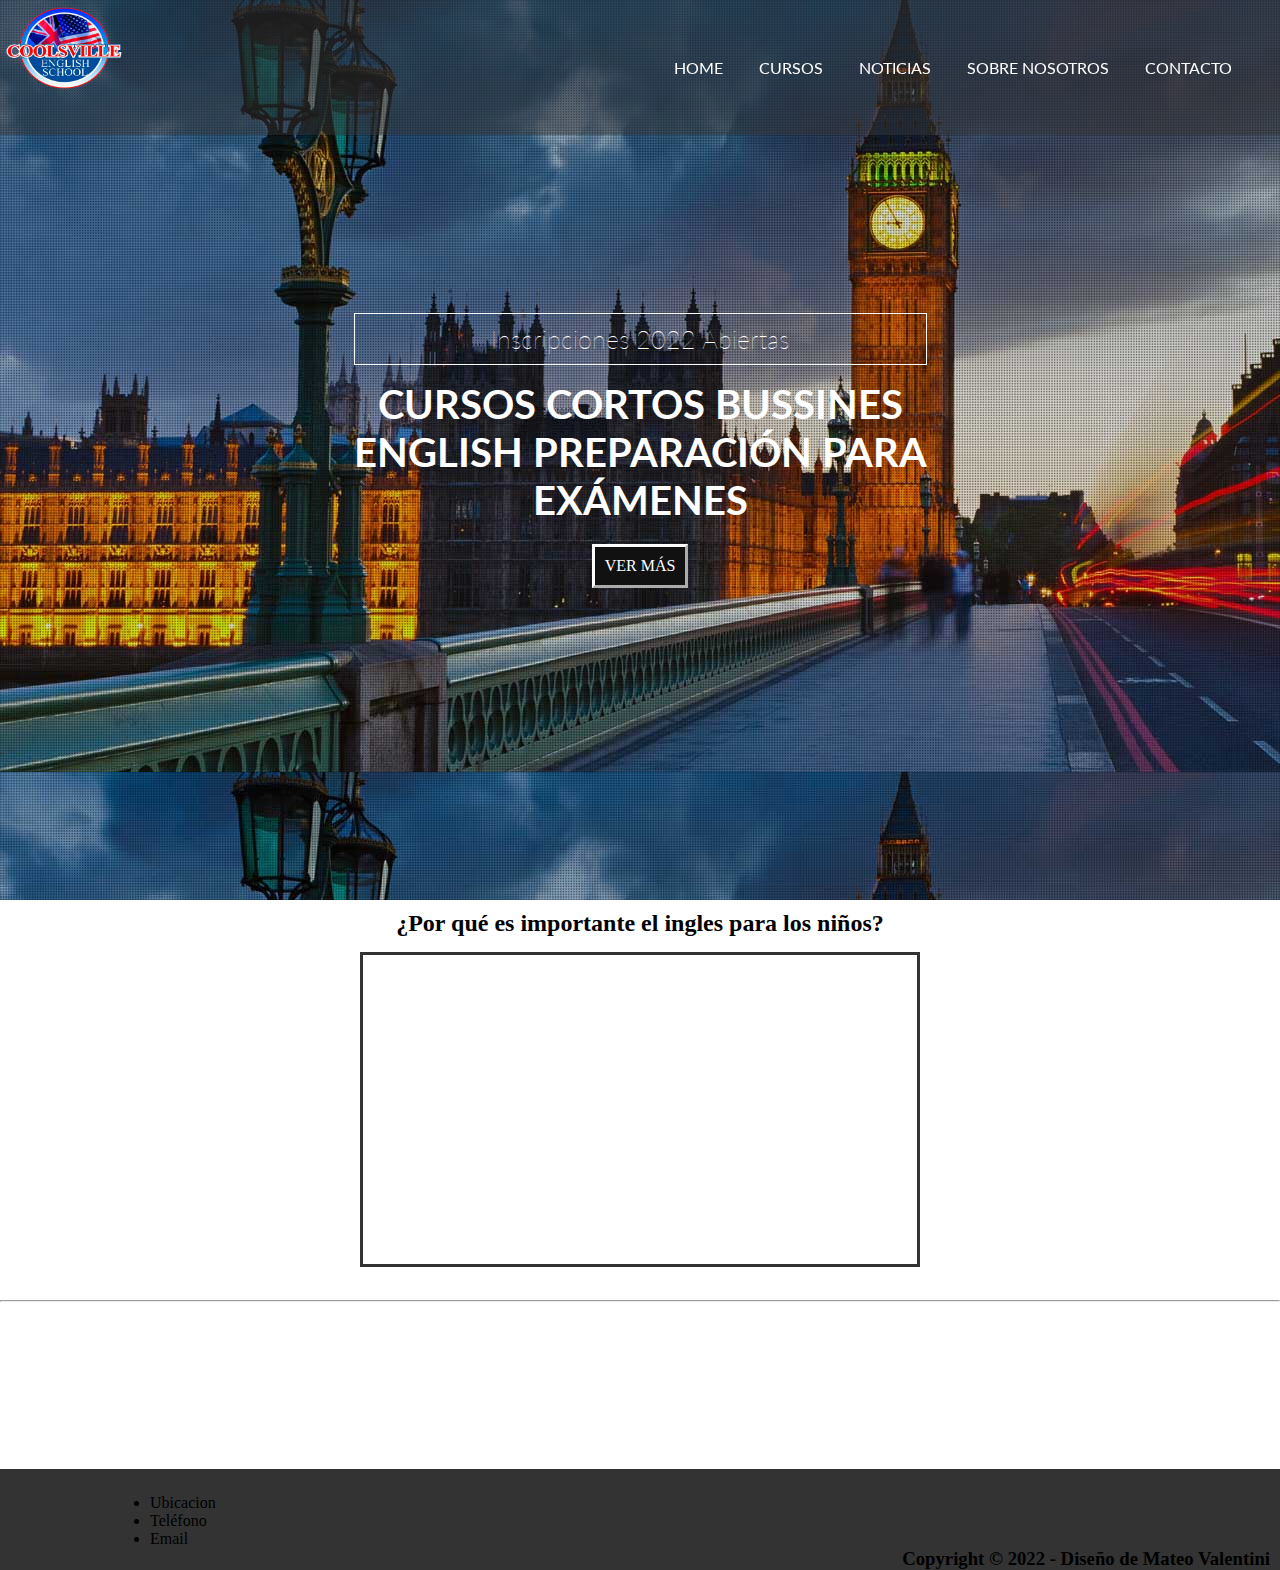
<file: index.html>
<html lang="en">
<head>
  <meta charset="UTF-8">
  <meta http-equiv="X-UA-Compatible" content="IE=edge">
  <meta name="viewport" content="width=device-width, initial-scale=1.0">
  <!-- Lato Bold 700 -->
  <link rel="preconnect" href="https://fonts.googleapis.com">
  <link rel="preconnect" href="https://fonts.gstatic.com" crossorigin>
  <link href="https://fonts.googleapis.com/css2?family=Lato:wght@700&display=swap" rel="stylesheet">
  <!--  -->
  <!-- Lato Regular 400 -->
  <link rel="preconnect" href="https://fonts.googleapis.com">
  <link rel="preconnect" href="https://fonts.gstatic.com" crossorigin>
  <link href="https://fonts.googleapis.com/css2?family=Lato&family=Paytone+One&display=swap" rel="stylesheet">
  <!--  -->
  <!--  -->
  <link rel="stylesheet" href="./css/styles.css">
  <link rel="shortcut icon" href="./assets/favicon.png">
  <title>Coolsville</title>
</head>
<body>
  <!-- Inicio Header -->
  <header>
    <img src="./assets/Logo.png" alt="LOGO">
    <nav class="nav">
      <ul class="nav__ul">
        <li class="nav__ul__li"><a href="index.html">HOME</a></li>
        <li class="nav__ul__li"><a href="pages/cursos.html">CURSOS</a></li>
        <li class="nav__ul__li"><a href="pages/noticias.html">NOTICIAS</a></li>
        <li class="nav__ul__li"><a href="pages/sobre-nosotros.html">SOBRE NOSOTROS</a></li>
        <li class="nav__ul__li"><a href="pages/contacto.html">CONTACTO</a></li>
      </ul>
    </nav>
  </header>
  <!-- Fin Header -->
  <!-- inicio Main -->
  <main class="main-grid">
    <!-- section 1 -->
    <section class="inscripciones inscripcion-grid">
      <div class="inscripciones__contenedor">
        <h1 class="inscripciones__contenedor__titulo">Inscripciones 2022 Abiertas</h1>
        <p class="inscripciones__contenedor__parrafo">CURSOS CORTOS BUSSINES <br> ENGLISH PREPARACIÓN PARA <br> EXÁMENES</p>
        <a href="#" class="inscripciones__contenedor__btn">VER MÁS</a>
      </div>
    </section>
    <br>
    <hr>
    <br>
    <!-- section 2 -->
    <section class="videoInformativo">
      <h2 class="videoInformativo__titulo">¿Por qué es importante el ingles para los niños?</h2>
      <iframe class="videoInformativo__video" width="560" height="315" src="https://www.youtube.com/embed/hShvZUrBJA0" title="YouTube video player" frameborder="0" allow="accelerometer; autoplay; clipboard-write; encrypted-media; gyroscope; picture-in-picture" allowfullscreen></iframe>
    </section>
  </main>
  <!-- Fin Main -->
  <!-- footer -->
  <footer class="footer">
    <ul class="footer__ul">
    <li class="footer__ul__li">Ubicacion</li>
    <li class="footer__ul__li">Teléfono</li>
    <li class="footer__ul__li">Email</li>
    </ul>
    <h3 class="footer__titulo">
      Copyright © 2022 - Diseño de Mateo Valentini
    </h3> 
  </footer>
</body>
</html>
</file>
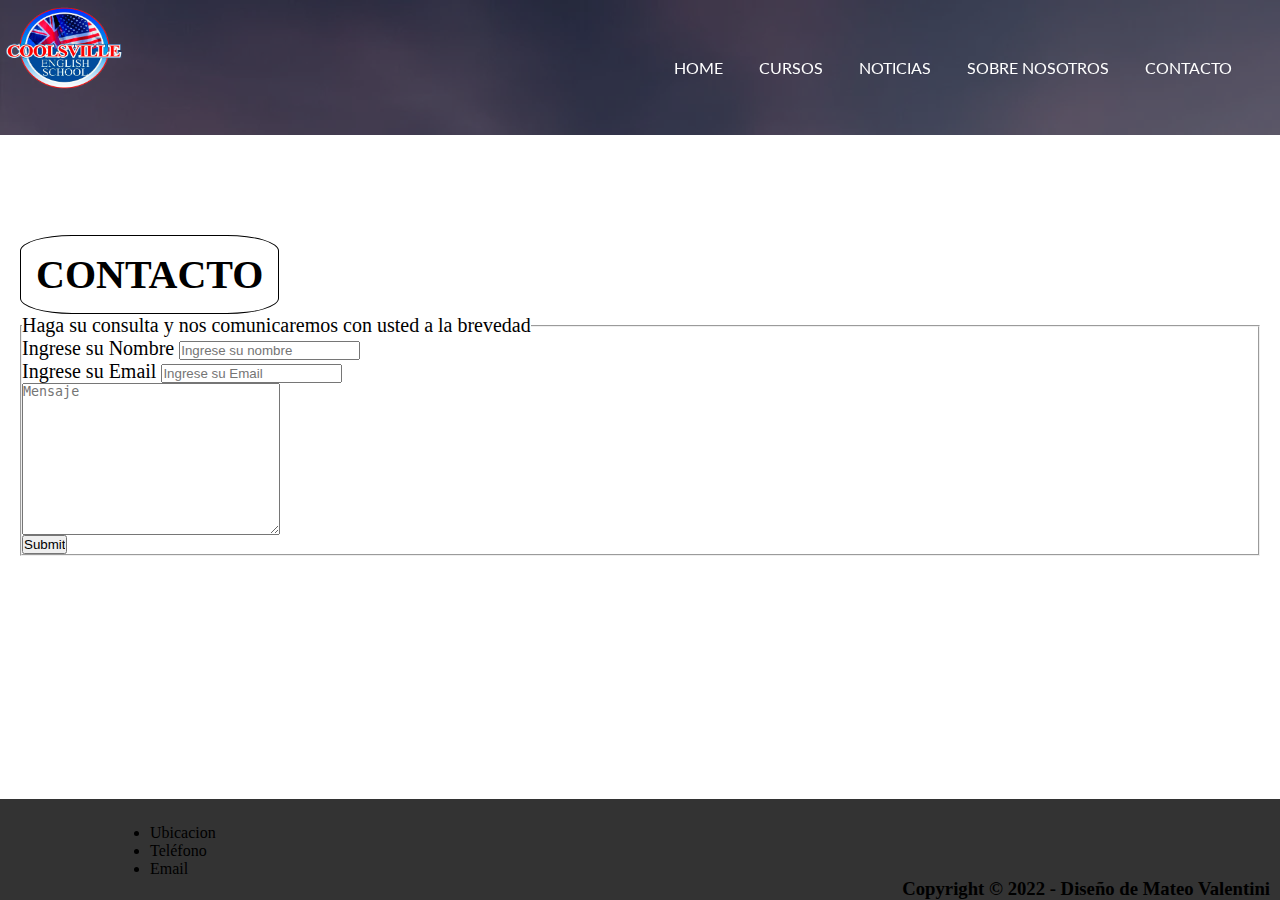
<file: pages/contacto.html>
<html lang="en">
<head>
  <meta charset="UTF-8">
  <meta http-equiv="X-UA-Compatible" content="IE=edge">
  <meta name="viewport" content="width=device-width, initial-scale=1.0">
  <!-- Lato Bold 700 -->
  <link rel="preconnect" href="https://fonts.googleapis.com">
  <link rel="preconnect" href="https://fonts.gstatic.com" crossorigin>
  <link href="https://fonts.googleapis.com/css2?family=Lato:wght@700&display=swap" rel="stylesheet">
  <!--  -->
  <!-- Lato Regular 400 -->
  <link rel="preconnect" href="https://fonts.googleapis.com">
  <link rel="preconnect" href="https://fonts.gstatic.com" crossorigin>
  <link href="https://fonts.googleapis.com/css2?family=Lato&family=Paytone+One&display=swap" rel="stylesheet">
  <!--  -->
  <!-- Inter Regular 400 -->
  <link rel="preconnect" href="https://fonts.googleapis.com">
  <link rel="preconnect" href="https://fonts.gstatic.com" crossorigin>
  <link href="https://fonts.googleapis.com/css2?family=Inter&display=swap" rel="stylesheet">
<!--  -->
<!-- Open Sans -->
  <link rel="preconnect" href="https://fonts.googleapis.com">
  <link rel="preconnect" href="https://fonts.gstatic.com" crossorigin>
  <link href="https://fonts.googleapis.com/css2?family=Open+Sans:wght@300&display=swap" rel="stylesheet">
<!--  -->
<!-- Vidaloka -->
  <link rel="preconnect" href="https://fonts.googleapis.com">
  <link rel="preconnect" href="https://fonts.gstatic.com" crossorigin>
  <link href="https://fonts.googleapis.com/css2?family=Vidaloka&display=swap" rel="stylesheet">
<!--  -->
<!--  -->
  <link rel="stylesheet" href="../css/styles.css">
  <link rel="shortcut icon" href="../assets/favicon.png">
  <title>CoolsVille | CONTACTO</title>
</head>
<body>
  <!-- Inicio Header -->
  <header>
    <img src="../assets/Logo.png" alt="LOGO">
    <nav class="nav">
      <ul class="nav__ul">
        <li class="nav__ul__li"><a href="../index.html">HOME</a></li>
        <li class="nav__ul__li"><a href="./cursos.html">CURSOS</a></li>
        <li class="nav__ul__li"><a href="./noticias.html">NOTICIAS</a></li>
        <li class="nav__ul__li"><a href="./sobre-nosotros.html">SOBRE NOSOTROS</a></li>
        <li class="nav__ul__li"><a href="./contacto.html">CONTACTO</a></li>
      </ul>
    </nav>
  </header>
  <!-- Fin Header -->
  <div class="bannerContacto header-fondo"></div>
  <!-- Inicio Main -->
  <article>
    <section class="contactoFormulario">
      <h1>CONTACTO</h1>
        <form action="" method="post">
          <fieldset>
            <legend>Haga su consulta y nos comunicaremos con usted a la brevedad</legend>
            <div>
              <label for="nombre">Ingrese su Nombre</label>
              <input type="text" id="nombre" placeholder="Ingrese su nombre" required>
            </div>
            <div>
              <label for="mail">Ingrese su Email</label>
              <input type="email" id="mail" placeholder="Ingrese su Email" required>
            </div>
            <div>
              <textarea name="consulta" id="" cols="30" rows="10" placeholder="Mensaje" required></textarea>
            </div>
            <input type="submit">
          </fieldset>
        </form>
    </section>
  </article>
  <!-- Fin Main -->
  <!-- footer -->
  <footer class="footer">
    <ul class="footer__ul">
    <li class="footer__ul__li">Ubicacion</li>
    <li class="footer__ul__li">Teléfono</li>
    <li class="footer__ul__li">Email</li>
    </ul>
    <h3 class="footer__titulo">
      Copyright © 2022 - Diseño de Mateo Valentini
    </h3> 
  </footer>
</body>
</html>
</file>
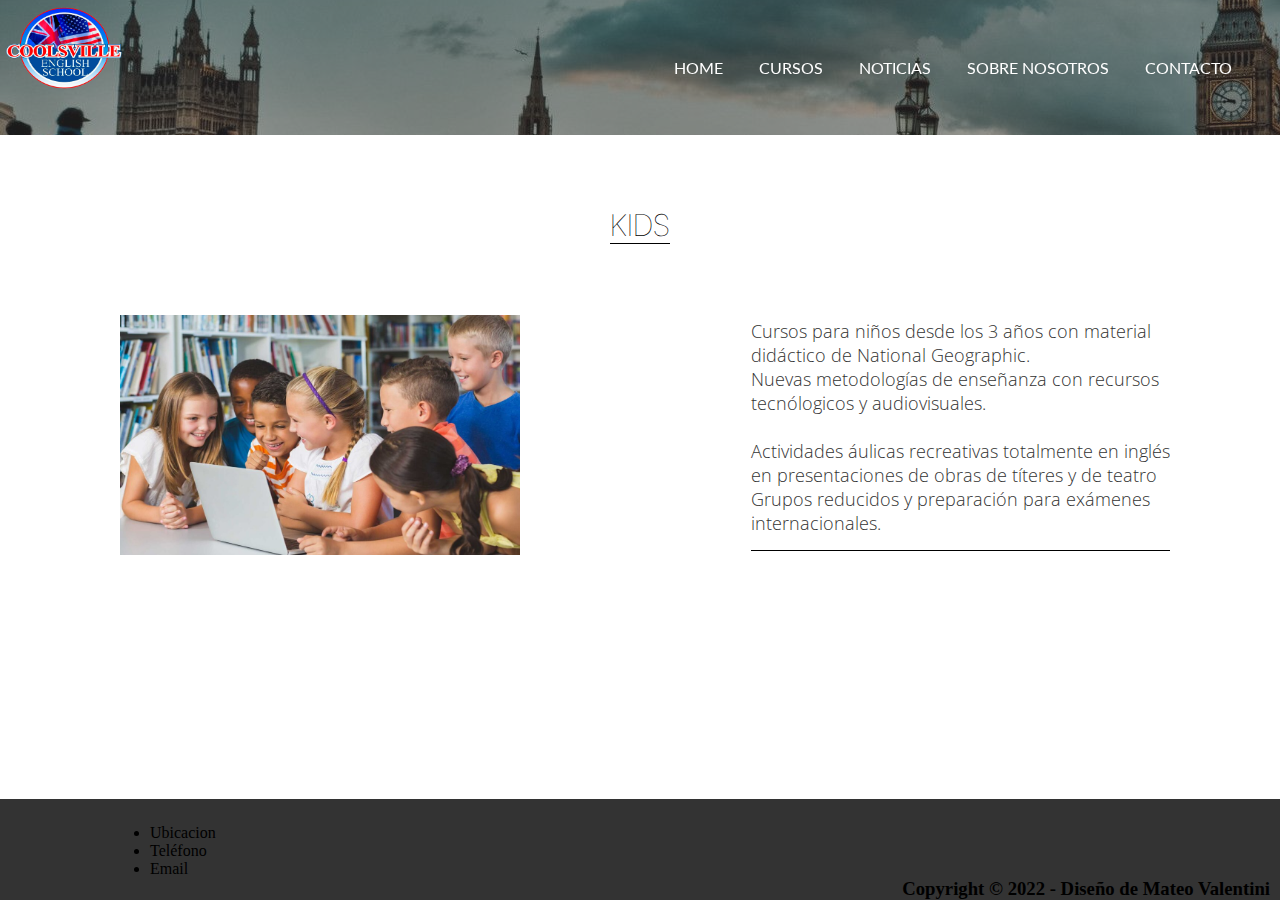
<file: pages/cursos.html>
<html lang="en">
<head>
  <meta charset="UTF-8">
  <meta http-equiv="X-UA-Compatible" content="IE=edge">
  <meta name="viewport" content="width=device-width, initial-scale=1.0">
  <!-- Lato Bold 700 -->
  <link rel="preconnect" href="https://fonts.googleapis.com">
  <link rel="preconnect" href="https://fonts.gstatic.com" crossorigin>
  <link href="https://fonts.googleapis.com/css2?family=Lato:wght@700&display=swap" rel="stylesheet">
  <!--  -->
  <!-- Lato Regular 400 -->
  <link rel="preconnect" href="https://fonts.googleapis.com">
  <link rel="preconnect" href="https://fonts.gstatic.com" crossorigin>
  <link href="https://fonts.googleapis.com/css2?family=Lato&family=Paytone+One&display=swap" rel="stylesheet">
  <!--  -->
  <!-- Inter Regular 400 -->
  <link rel="preconnect" href="https://fonts.googleapis.com">
  <link rel="preconnect" href="https://fonts.gstatic.com" crossorigin>
  <link href="https://fonts.googleapis.com/css2?family=Inter&display=swap" rel="stylesheet">
<!--  -->
<!-- Open Sans -->
  <link rel="preconnect" href="https://fonts.googleapis.com">
  <link rel="preconnect" href="https://fonts.gstatic.com" crossorigin>
  <link href="https://fonts.googleapis.com/css2?family=Open+Sans:wght@300&display=swap" rel="stylesheet">
<!--  -->
<!--  -->
  <link rel="stylesheet" href="../css/styles.css">
  <link rel="shortcut icon" href="../assets/favicon.png">
  <title>CoolsVille | CURSOS</title>
</head>
<body>
  <!-- Inicio Header -->
  <header>
    <img src="../assets/Logo.png" alt="LOGO">
    <nav class="nav">
      <ul class="nav__ul">
        <li class="nav__ul__li"><a href="../index.html">HOME</a></li>
        <li class="nav__ul__li"><a href="./cursos.html">CURSOS</a></li>
        <li class="nav__ul__li"><a href="./noticias.html">NOTICIAS</a></li>
        <li class="nav__ul__li"><a href="./sobre-nosotros.html">SOBRE NOSOTROS</a></li>
        <li class="nav__ul__li"><a href="./contacto.html">CONTACTO</a></li>
      </ul>
    </nav>
  </header>
  <!-- Fin Header -->
  <div class="bannerCursos header-fondo"></div>
  <!-- Inicio Main -->
  <main class="cursos-grid">
    <section class="kids kids-grid">
      <h1 class="kids__titulo">KIDS</h1>
      <div class="kids__img">
        <img src="../assets/cursosKids.jpg" alt="niños">
      </div>
      <div class="kids__p">
        <p>
            Cursos para niños desde los 3 años con material <br> didáctico de National Geographic. 
            <br>
            Nuevas metodologías de enseñanza con recursos <br> tecnólogicos y audiovisuales.
            <br> <br>
            Actividades áulicas recreativas totalmente en inglés <br> en presentaciones de obras de títeres y de teatro
            <br>
            Grupos reducidos y preparación para exámenes <br> internacionales.
        </p>
      </div>
    </section>
  </main>
  <!-- Fin Main -->
    <!-- footer -->
  <footer class="footer">
    <ul class="footer__ul">
    <li class="footer__ul__li">Ubicacion</li>
    <li class="footer__ul__li">Teléfono</li>
    <li class="footer__ul__li">Email</li>
    </ul>
    <h3 class="footer__titulo">
      Copyright © 2022 - Diseño de Mateo Valentini
    </h3> 
  </footer>
</body>
</html>
</file>
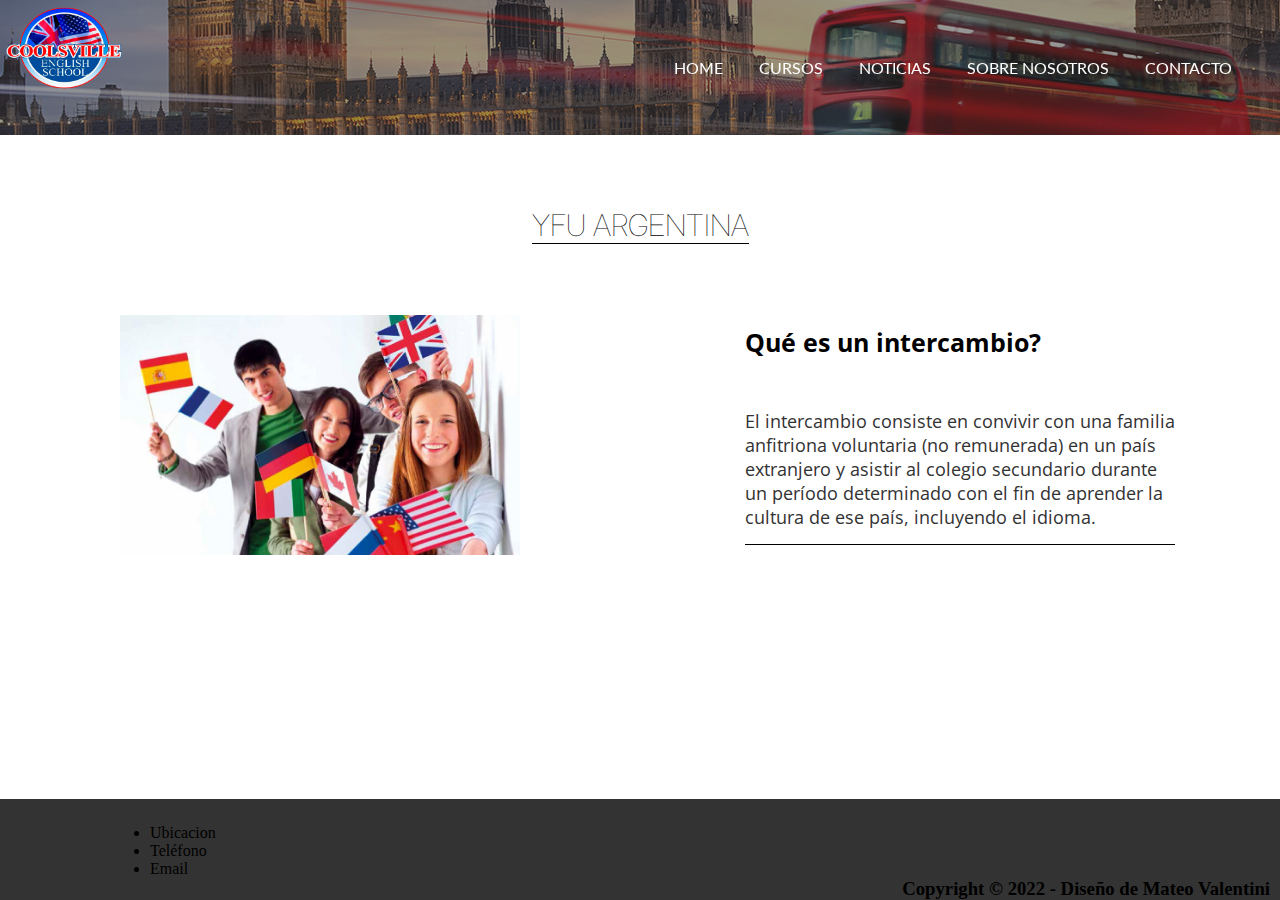
<file: pages/noticias.html>
<html lang="en">
<head>
  <meta charset="UTF-8">
  <meta http-equiv="X-UA-Compatible" content="IE=edge">
  <meta name="viewport" content="width=device-width, initial-scale=1.0">
  <!-- Lato Bold 700 -->
  <link rel="preconnect" href="https://fonts.googleapis.com">
  <link rel="preconnect" href="https://fonts.gstatic.com" crossorigin>
  <link href="https://fonts.googleapis.com/css2?family=Lato:wght@700&display=swap" rel="stylesheet">
  <!--  -->
  <!-- Lato Regular 400 -->
  <link rel="preconnect" href="https://fonts.googleapis.com">
  <link rel="preconnect" href="https://fonts.gstatic.com" crossorigin>
  <link href="https://fonts.googleapis.com/css2?family=Lato&family=Paytone+One&display=swap" rel="stylesheet">
  <!--  -->
  <!-- Inter Regular 400 -->
  <link rel="preconnect" href="https://fonts.googleapis.com">
  <link rel="preconnect" href="https://fonts.gstatic.com" crossorigin>
  <link href="https://fonts.googleapis.com/css2?family=Inter&display=swap" rel="stylesheet">
<!--  -->
<!-- Open Sans -->
  <link rel="preconnect" href="https://fonts.googleapis.com">
  <link rel="preconnect" href="https://fonts.gstatic.com" crossorigin>
  <link href="https://fonts.googleapis.com/css2?family=Open+Sans:wght@300&display=swap" rel="stylesheet">
<!--  -->
<!--  -->
  <link rel="stylesheet" href="../css/styles.css">
  <link rel="shortcut icon" href="../assets/favicon.png">
  <title>CoolsVille | NOTICIAS</title>
</head>
<body>
  <!-- Inicio Header -->
  <header>
    <img src="../assets/Logo.png" alt="LOGO">
    <nav class="nav">
      <ul class="nav__ul">
        <li class="nav__ul__li"><a href="../index.html">HOME</a></li>
        <li class="nav__ul__li"><a href="./cursos.html">CURSOS</a></li>
        <li class="nav__ul__li"><a href="./noticias.html">NOTICIAS</a></li>
        <li class="nav__ul__li"><a href="./sobre-nosotros.html">SOBRE NOSOTROS</a></li>
        <li class="nav__ul__li"><a href="./contacto.html">CONTACTO</a></li>
      </ul>
    </nav>
  </header>
  <!-- Fin Header -->
  <div class="bannerNoticias header-fondo"></div>
  <!-- Inicio Main -->
  <main class="noticias-grid">
    <section class="yfu yfu-grid">
      <h1 class="yfu__titulo">YFU ARGENTINA</h1>
      <div class="yfu__img">
        <img src="../assets/yfuImg.jpg" alt="personas de intercambio">
      </div>
      <div class="yfu__informacion">
        <h2>Qué es un intercambio?</h2>
        <p>El intercambio consiste en convivir con una familia <br> anfitriona voluntaria (no remunerada) en un país <br> extranjero y asistir al colegio secundario durante <br> un período determinado con el fin de aprender la <br> cultura de ese país, incluyendo el idioma.
        </p>
      </div>
    </section>
  </main>
  <!-- Fin Main -->
  <!-- footer -->
  <footer class="footer">
    <ul class="footer__ul">
    <li class="footer__ul__li">Ubicacion</li>
    <li class="footer__ul__li">Teléfono</li>
    <li class="footer__ul__li">Email</li>
    </ul>
    <h3 class="footer__titulo">
      Copyright © 2022 - Diseño de Mateo Valentini
    </h3> 
  </footer>
</body>
</html>
</file>
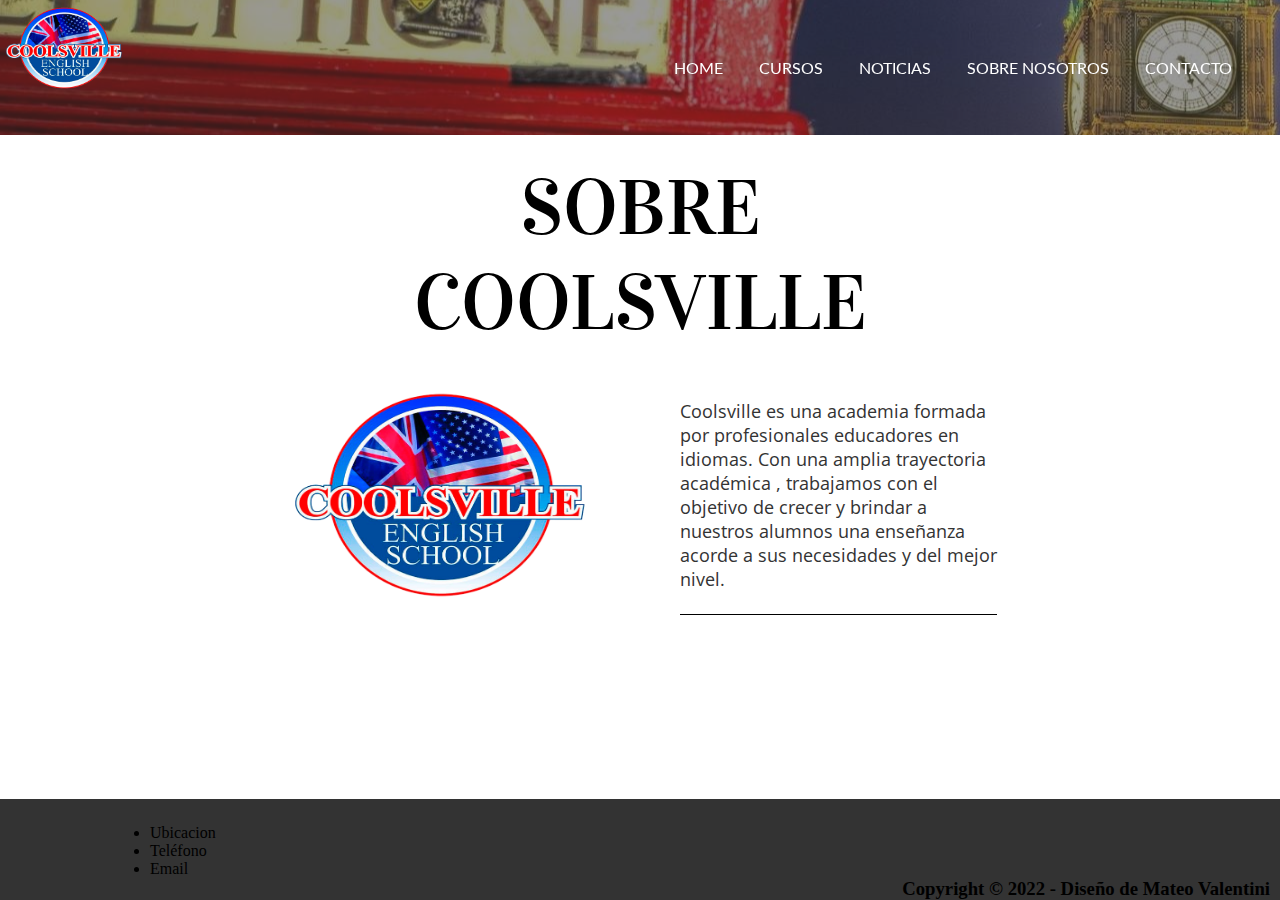
<file: pages/sobre-nosotros.html>
<html lang="en">
<head>
  <meta charset="UTF-8">
  <meta http-equiv="X-UA-Compatible" content="IE=edge">
  <meta name="viewport" content="width=device-width, initial-scale=1.0">
  <!-- Lato Bold 700 -->
  <link rel="preconnect" href="https://fonts.googleapis.com">
  <link rel="preconnect" href="https://fonts.gstatic.com" crossorigin>
  <link href="https://fonts.googleapis.com/css2?family=Lato:wght@700&display=swap" rel="stylesheet">
  <!--  -->
  <!-- Lato Regular 400 -->
  <link rel="preconnect" href="https://fonts.googleapis.com">
  <link rel="preconnect" href="https://fonts.gstatic.com" crossorigin>
  <link href="https://fonts.googleapis.com/css2?family=Lato&family=Paytone+One&display=swap" rel="stylesheet">
  <!--  -->
  <!-- Inter Regular 400 -->
  <link rel="preconnect" href="https://fonts.googleapis.com">
  <link rel="preconnect" href="https://fonts.gstatic.com" crossorigin>
  <link href="https://fonts.googleapis.com/css2?family=Inter&display=swap" rel="stylesheet">
<!--  -->
<!-- Open Sans -->
  <link rel="preconnect" href="https://fonts.googleapis.com">
  <link rel="preconnect" href="https://fonts.gstatic.com" crossorigin>
  <link href="https://fonts.googleapis.com/css2?family=Open+Sans:wght@300&display=swap" rel="stylesheet">
<!--  -->
<!-- Vidaloka -->
  <link rel="preconnect" href="https://fonts.googleapis.com">
  <link rel="preconnect" href="https://fonts.gstatic.com" crossorigin>
  <link href="https://fonts.googleapis.com/css2?family=Vidaloka&display=swap" rel="stylesheet">
<!--  -->
<!--  -->
  <link rel="stylesheet" href="../css/styles.css">
  <link rel="shortcut icon" href="../assets/favicon.png">
  <title>CoolsVille | SOBRE NOSOTROS</title>
</head>
<body>
  <!-- Inicio Header -->
  <header>
    <img src="../assets/Logo.png" alt="LOGO">
    <nav class="nav">
      <ul class="nav__ul">
        <li class="nav__ul__li"><a href="../index.html">HOME</a></li>
        <li class="nav__ul__li"><a href="./cursos.html">CURSOS</a></li>
        <li class="nav__ul__li"><a href="./noticias.html">NOTICIAS</a></li>
        <li class="nav__ul__li"><a href="./sobre-nosotros.html">SOBRE NOSOTROS</a></li>
        <li class="nav__ul__li"><a href="./contacto.html">CONTACTO</a></li>
      </ul>
    </nav>
  </header>
  <!-- Fin Header -->
  <div class="bannerSobreNosotros header-fondo"></div>
  <!-- Inicio Main -->
<main class="nosotros-grid">
  <section class="sobreCoolsville coolsville-grid">
      <h1>SOBRE <br> COOLSVILLE</h1>
      <div class="sobreCoolsville__img">
        <img src="../assets/Logo.png" alt="LOGO COOLSVILLE">
      </div>
      <div class="sobreCoolsville__p">
        <p>Coolsville es una academia formada <br> por profesionales educadores en <br> idiomas. Con una amplia trayectoria <br> académica , trabajamos con el <br> objetivo de crecer y brindar a <br> nuestros alumnos una enseñanza <br> acorde a sus necesidades y del mejor <br> nivel.<p>
      </div>
  </section>
</main>
<br>
  <!-- footer -->
  <footer class="footer">
    <ul class="footer__ul">
    <li class="footer__ul__li">Ubicacion</li>
    <li class="footer__ul__li">Teléfono</li>
    <li class="footer__ul__li">Email</li>
    </ul>
    <h3 class="footer__titulo">
      Copyright © 2022 - Diseño de Mateo Valentini
    </h3> 
  </footer>
</body>
</html>
</file>
<file: css/styles.css>
*{
  margin: 0;
  padding: 0;
  box-sizing: border-box;
}

body{
  position: relative;
  padding-bottom: 250px;
  min-height: 100vh;
}

/* Estilos Header */

header{
  background-color: rgba(51, 51, 51, 0.5);
  display: flex;
  justify-content: space-between;
  width: 100%;
  height: 15vh;
  position: fixed;
  z-index: 50;
}

header nav{
  display: flex;
  align-items: center;
  
}

 header img{
  display: flex;
  width: 8em;
  height: 6em;
}

.nav__ul{
  text-decoration: none;
  margin-right: 2em;
}

.nav__ul li{
  display: inline-block;
  list-style: none;
  margin: 1em;

} 

.nav__ul__li a{
  font-family:'lato', sans-serif;
  color: #fff;
  text-decoration: none;
}


/* ESTILOS PARA SECCION INDEX */
/* MAIN GRID */
.main-grid{
  display: grid;
  grid-template-columns: 1fr;
  grid-template-rows: 100vh 1fr;
  grid-template-areas: "inscripciones"
                        "videoInformativo";
}

/* Estilos Section 1 */
.inscripciones{
  grid-area: inscripciones;
  background-image: url(../assets/banner1.jpg);
  width: 100%;
  display: flex;
  justify-content: center;
  align-items: center;
  text-align: center;
}


.inscripciones__contenedor__titulo{
  font-family: 'lato', sans-serif;
  color: #fff;
  font-weight: 100;
  font-size: 25px;
  padding: 10px;
  border: 1px solid #fff;
  margin-bottom: 15px;
} 
 
.inscripciones__contenedor__parrafo{
  font-family: 'Lato', sans-serif;
  font-weight: 700;
  color: #fff;
  font-size: 40px;
}

.inscripciones__contenedor__btn{
  display: inline-block;
  background-color: #111;
  color: #fff;
  padding: 10px;
  margin-top: 20px;
  border: outset 3px white;
  text-decoration: none;
}

/* Estilos Section 2 */

.videoInformativo{
  grid-area: videoInformativo;
  text-align: center;
}

 .videoInformativo__titulo{
  padding: 10px;
}
.videoInformativo__video{
  margin-top: 5px;
  margin-bottom: 15px;
  border: solid 3px #333;
} 
/* FIN ESTILOS INDEX */

/* Estilos Footer */

footer{
  background-color: #333;
  position: absolute;
  bottom: 0;
  width: 100%;
}

.footer__ul{
  padding-top: 25px;
  margin-left: 150px;
}

.footer__titulo{
  text-align: end;
  margin-right: 10px;
}

 /* ESTILOS PARA SECCION DE CURSOS */

/* Estilo para banner del head */

.bannerCursos{
  background-image: url(../assets/bannerCursos.jpg);
  background-position: 0% 40%;
  width: 100%;
  height: 15vh;
}

/* Estilos para el MAIN cursos */

.cursos-grid{
  display: grid;
  grid-template-columns: 1fr;
  grid-template-rows: 1fr;
  grid-template-areas: "kids";
}

.kids-grid{
  grid-area: kids;
}

/* Estilos para section KIDS */

.kids{
  display: grid;
  grid-template-columns: 1fr 1fr;
  grid-template-rows: 20vh 1fr;
  grid-template-areas: "kids__titulo kids__titulo"
                        "kids__img kids__p";
}

 .kids__titulo{
  grid-area: kids__titulo;
  text-align: center;
  margin: auto;
  font-family: 'Inter', sans-serif;
  font-weight: 100;
  font-size: 30px;
  border-bottom: 1px solid #000;
}

.kids__img{
  grid-area: kids__img;
  display: inline-block;
  margin: auto;
}

.kids__img img{
  width: 25em;
  height: 15em;
}

.kids__p{
  grid-area: kids__p;
  font-family: 'Open Sans', sans-serif;
  color: #333;
  font-size: 18px;
  font-weight: 100;
  text-align: justify;
  border-bottom: solid 1px #000;
  padding-bottom: 15px;
  margin: auto;
} 
/* FIN SECCION CURSOS */

/* Estilos para seccion NOTICIAS */
/* Estilos para banner */

.bannerNoticias{
  background-image: url(../assets/bannerNoticias.jpg);
  width: 100%;
  height: 15vh;
  background-position: 0 60%;
}

/* Estilos para el Main noticias */

.noticias-grid{
  display: grid;
  grid-template-columns: 1fr;
  grid-template-rows: 1fr;
  grid-template-areas: "yfu";
}

.yfu-grid{
  grid-area: yfu;
}

/* Estilos para section YFU */

.yfu{
  display: grid;
  grid-template-columns: 1fr 1fr;
  grid-template-rows: 20vh 1fr;
  grid-template-areas: "yfu__titulo yfu__titulo"
                        "yfu__img yfu__informacion";
}

.yfu__titulo{
  grid-area: yfu__titulo;
  font-family: 'Inter', sans-serif;
  font-weight: 100;
  font-size: 30px;
  margin: auto;
  border-bottom: 1px solid #000;
}

.yfu__img{
  grid-area: yfu__img;
  margin: auto;
}

.yfu__img img{
  width: 25em;
  height: 15em;
}

.yfu__informacion{
  grid-area: yfu__informacion;
  font-family: 'Open Sans', sans-serif;
  text-align: justify;
  padding-bottom: 15px;
  border-bottom: solid 1px #000;
  margin: auto;
}

.yfu__informacion h2{
  color: #000;
  font-size: 25px;
  font-weight: 700;
  margin-bottom: 2em;
}


.yfu__informacion p{
  color: #333;
  font-size: 18px;
}

/* Fin Estilos YFU */

/* Estilos para seccion SOBRE NOSOTROS */
/* Estilos para banner header */

.bannerSobreNosotros{
  background-image: url(../assets/bannerSobreNos.jpg);
  width: 100%;
  height: 15vh;
  background-position: 10% 28%;
}

/* Estilos para el MAIN Sobre nosotros  */

.nosotros-grid{
  display: grid;
  grid-template-columns: 1fr;
  grid-template-rows: 1fr;
  grid-template-areas: "coolsville";
}

.coolsville-grid{
  grid-area: coolsville;
}

/* Estilos para section sobreCoolsville */

.sobreCoolsville{
  display: grid;
  grid-template-columns: 1fr 1fr;
  grid-template-rows: 1fr 1fr;
  grid-template-areas: "coolsville__titulo coolsville__titulo"
                        "coolsville__img coolsville__p";
  column-gap: 5em;
}

.sobreCoolsville h1{
  grid-area: coolsville__titulo;
  font-family: 'Vidaloka', serif;
  font-size: 78px;
  font-weight: 100;
  margin: auto;
  text-align: center;
}

.sobreCoolsville__img {
  grid-area: coolsville__img;
  justify-self: end;
}

.sobreCoolsville__img img{
  width: 20em;
  height: 15em;
}

.sobreCoolsville__p{
  grid-area: coolsville__p;
  display: flex;
  align-items: center;
  font-family: 'Open Sans', sans-serif;
  color: #333;
  font-size: 18px;
  text-align: justify;
  justify-self: start;
  border-bottom: solid 1px #000;
}

/* Fin estilos Sobre Nosotros */

/* Estilos seccion CONTACTO */

.bannerContacto{
  background-image: url(../assets/bannerContacto.webp);
  width: 100%;
  height: 15vh;
}

.contactoFormulario{
  position: relative;
  top: 80;
  font-family: 'lato' sans-serif;
  font-size: 20px;
  padding: 20px;
}

.contactoFormulario h1{
  display: inline-block;
  padding: 15px;
  border: solid 1px #000;
  background-color: rgb(255, 255, 255);
  border-radius: 20%;
}

header img{
  animation: animLogo 10s ease-in-out infinite;
}

/* ANIMACION LOGO */

@keyframes animLogo{
  0%{

  }
  25%{

  }
  50%{
    opacity: 0;
    transform: scale(1.3);
  }
  75%{

  }
  100%{
    opacity: 1;
    transform: scale(1);
  }

}



/* MEDIA QUERIES */


@media only screen and (max-width: 1024px){
 
  
  /* Estilos Header */
  header{
    height: 20vh;
  }
  
  .header-fondo{
    height: 20vh;
  }
  
  /* ESTILOS PARA SECCION INDEX */
  /* Estilos index, section Video */

  .videoInformativo__video{
    max-width: 30em;
  } 

  /* FIN SECCION INDEX */





}


@media only screen and (max-width: 500px){

              /* ESTILOS SECCION INDEX */

  /* Estilos Index, section1 */

.inscripciones__contenedor__titulo{
  font-size: 25px;
} 
 
.inscripciones__contenedor__parrafo{
  font-size: 2em;
}


  /* Estilos index, section Video */

  .videoInformativo__video{
    max-width: 25em;
  } 


  /* Estilos FOOTER */

  .footer__ul{
    padding-top: 1em;
    margin-left: 2em;
  }

  .footer__titulo{
    font-size: 1em;
    margin-right: 1em;
  }

  /* FIN SECCION INDEX */

                      /* ESTILOS SECCION CURSOS */

  /* Estilos para section KIDS */

  .kids{
    grid-template-columns: 1fr;
    grid-template-rows: 20vh 1fr 1fr;
    grid-template-areas: "kids__titulo"
                          "kids__img"
                          "kids__p";
  }

  .kids__img img{
    width: 19em;
    height: 10em;
  }
  /* FIN SECCION CURSOS */

            /* ESTILOS SECCION NOTICIAS */

  /* Estilos section Yfu */

  .yfu{
    grid-template-columns: 1fr;
    grid-template-rows: 20vh 1fr 1fr;
    grid-template-areas: "yfu__titulo"
                          "yfu__img"
                          "yfu__informacion";
  }

  .yfu__img img{
    width: 19em;
    height: 10em;
  }

/* FIN SECCION NOTICIAS */

        /* ESTILOS SECCION "SOBRE NOSOTROS" */

/* Estilos para section sobreCoolsville */

  .sobreCoolsville{
    grid-template-columns: 1fr;
    grid-template-rows: 1fr 1fr 1fr;
    grid-template-areas: "coolsville__titulo"
                          "coolsville__img"
                          "coolsville__p";
    row-gap: 1em;
  }

  .sobreCoolsville__img {
    margin: auto;
  }

  .sobreCoolsville__p{
    padding-bottom: 1em;
    margin: auto;
  }

/* FIN SECCION "SOBRE NOSOTROS" */


}
</file>
